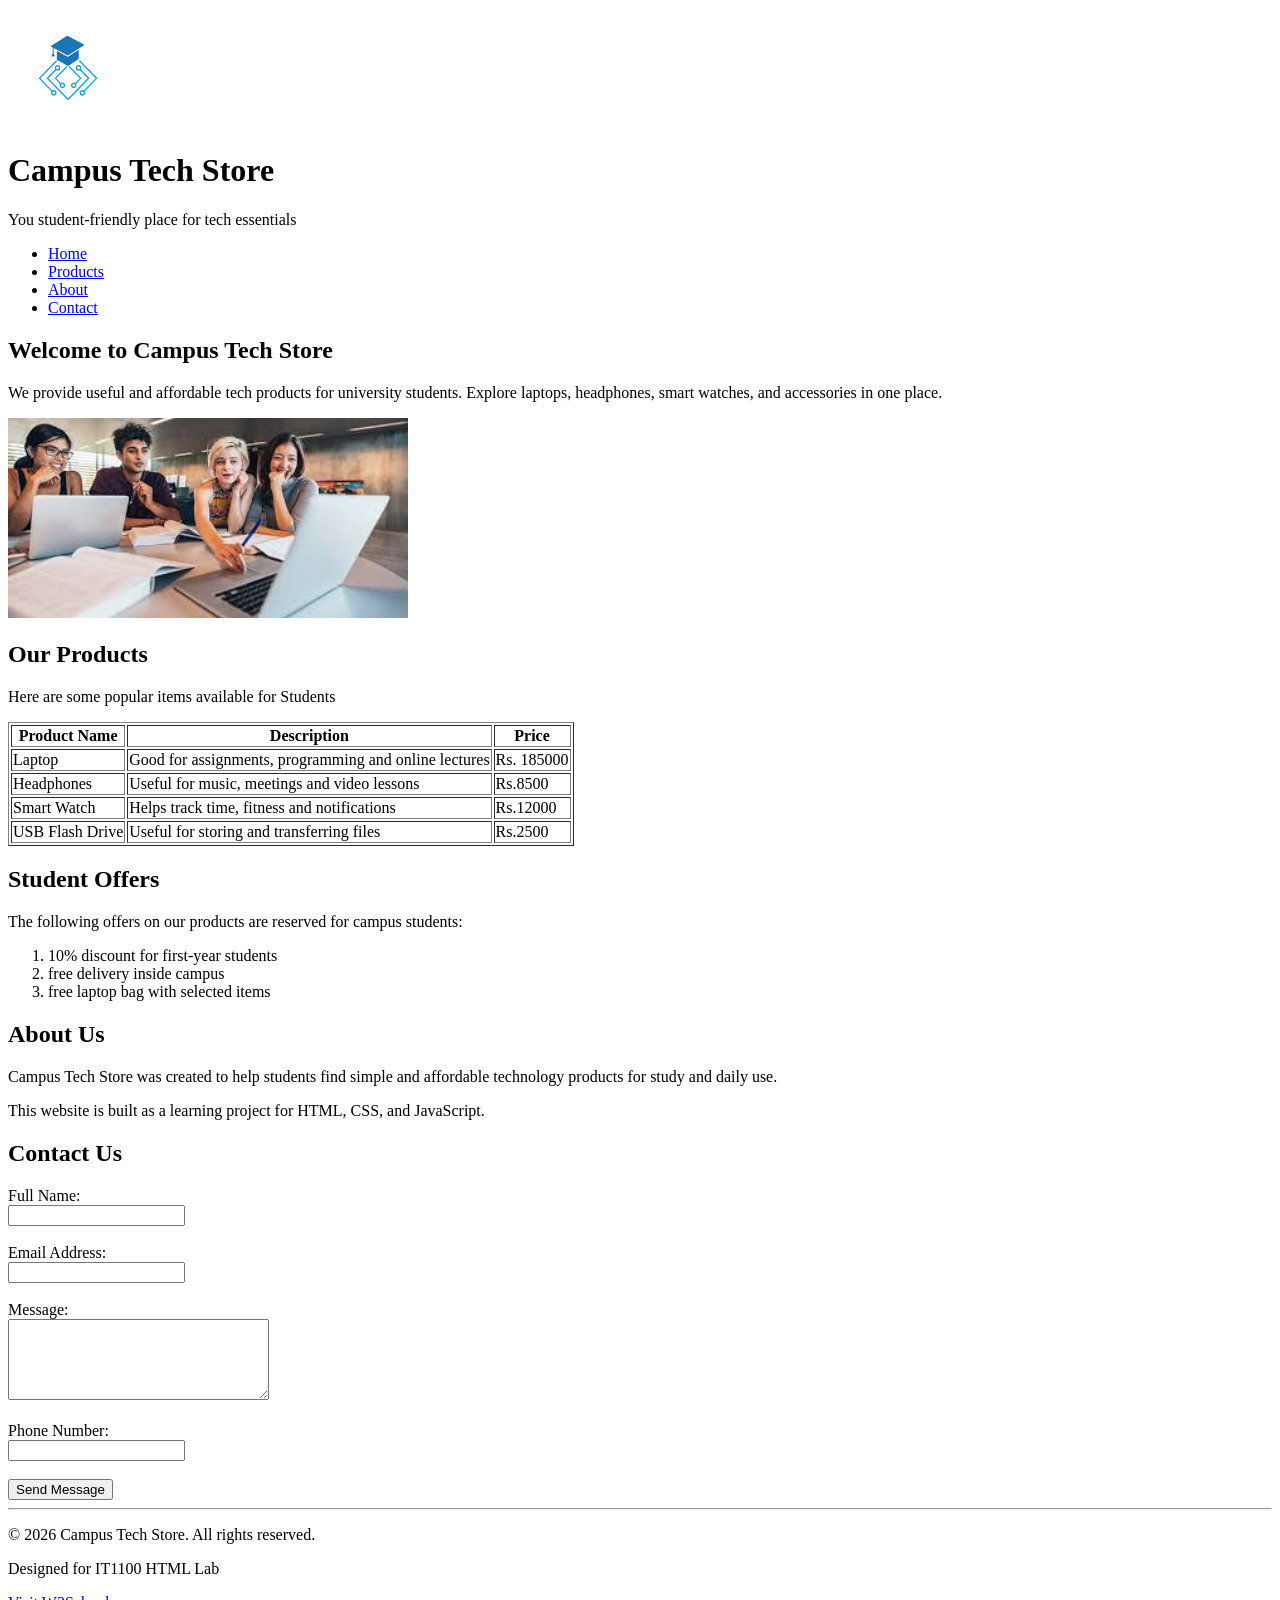
<file: index.html>
<!DOCTYPE html>  
<html lang="en">
<head>
	<meta charset="UTF-8">
	<meta name="viewport" content="width=device-width, initial-scale=1.0">
	<title> Campus Tech Store </title>
</head>
<body>
	<header>
		<img src="images/logo.png" alt="Campus Tech Store Logo" width="120">
		<h1>Campus Tech Store</h1>
		<p>You student-friendly place for tech essentials</p>
	</header>
	
	<nav>
		<ul>
			<li><a href="#home">Home</a></li>
			<li><a href ="#products">Products</a></li>
			<li><a href ="#about">About</a></li>
			<li><a href = "#contact">Contact</a></li>
		</ul>
	</nav>
	
	
	<main>
		<section id="home">
			<h2>Welcome to Campus Tech Store</h2>
			<p>
				We provide useful and affordable tech products for university students.  
				Explore laptops, headphones, smart watches, and accessories in one place. 
			</p>
			<img src="images/hero.jpg" alt="Students using technology" width="400">
		</section>
		
		<section id="products">
			<h2>Our Products</h2>
			<p>Here are some popular items available for Students</p>
			
			<table border=1>
				<tr>
					<th>Product Name</th>
					<th>Description</th>
					<th>Price</th>
				</tr>
				<tr>
					<td>Laptop</td>
					<td> Good for assignments, programming and online lectures</td>
					<td>Rs. 185000</td>
				</tr>
				<tr>
					<td>Headphones</td>
					<td>Useful for music, meetings and video lessons</td>
					<td>Rs.8500</td>
				</tr>
				<tr>
					<td>Smart Watch</td>
					<td>Helps track time, fitness and notifications</td>
					<td>Rs.12000</td>
				</tr>
				<tr>
					<td>USB Flash Drive</td>
					<td>Useful for storing and transferring files</td>
					<td>Rs.2500</td>
				</tr>
			</table>
		</section>
		
		<section id="offers">
				<h2>Student Offers</h2>
				<p>The following offers on our products are reserved for campus students:</p>
				<ol>
					<li>10% discount for first-year students</li>
					<li>free delivery inside campus</li>
					<li>free laptop bag with selected items</li>
				</ol>
				
		</section>
		
		<section id="about">
			<h2>About Us</h2>
			<p>Campus Tech Store was created to help students find simple and affordable technology products for study and daily use.
			</p>
			<p>This website is built as a learning project for HTML, CSS, and JavaScript.
			</p>
		</section>
		
		<section id="contact">
			<h2>Contact Us</h2>
			<form>
				<label for="fullname">Full Name:</label><br>
				<input type="text" id="fullname" name="fullname"><br><br>
				
				<label for="email">Email Address:</label><br>
				<input type="email" id="email" name="email"><br><br>
				
				<label for="message">Message:</label><br>
				<textarea id="message" name="message" rows="5" cols="30"></textarea><br><br>
				
				<label for="phone"></label>Phone Number:<br>
				<input type="text" id="phone" name="phone"><br><br>
				
				<input type="submit" value="Send Message">
			</form>
		</section>
		
		
	</main>
	
	
	<footer>
		<hr>
		<p>&copy; 2026 Campus Tech Store. All rights reserved.</p>
		<p>Designed for IT1100 HTML Lab</p>
		<p><a href="https://www.w3schools.com/" target="_blank">Visit W3School</p>
	</footer>
</body>
</html>
</file>
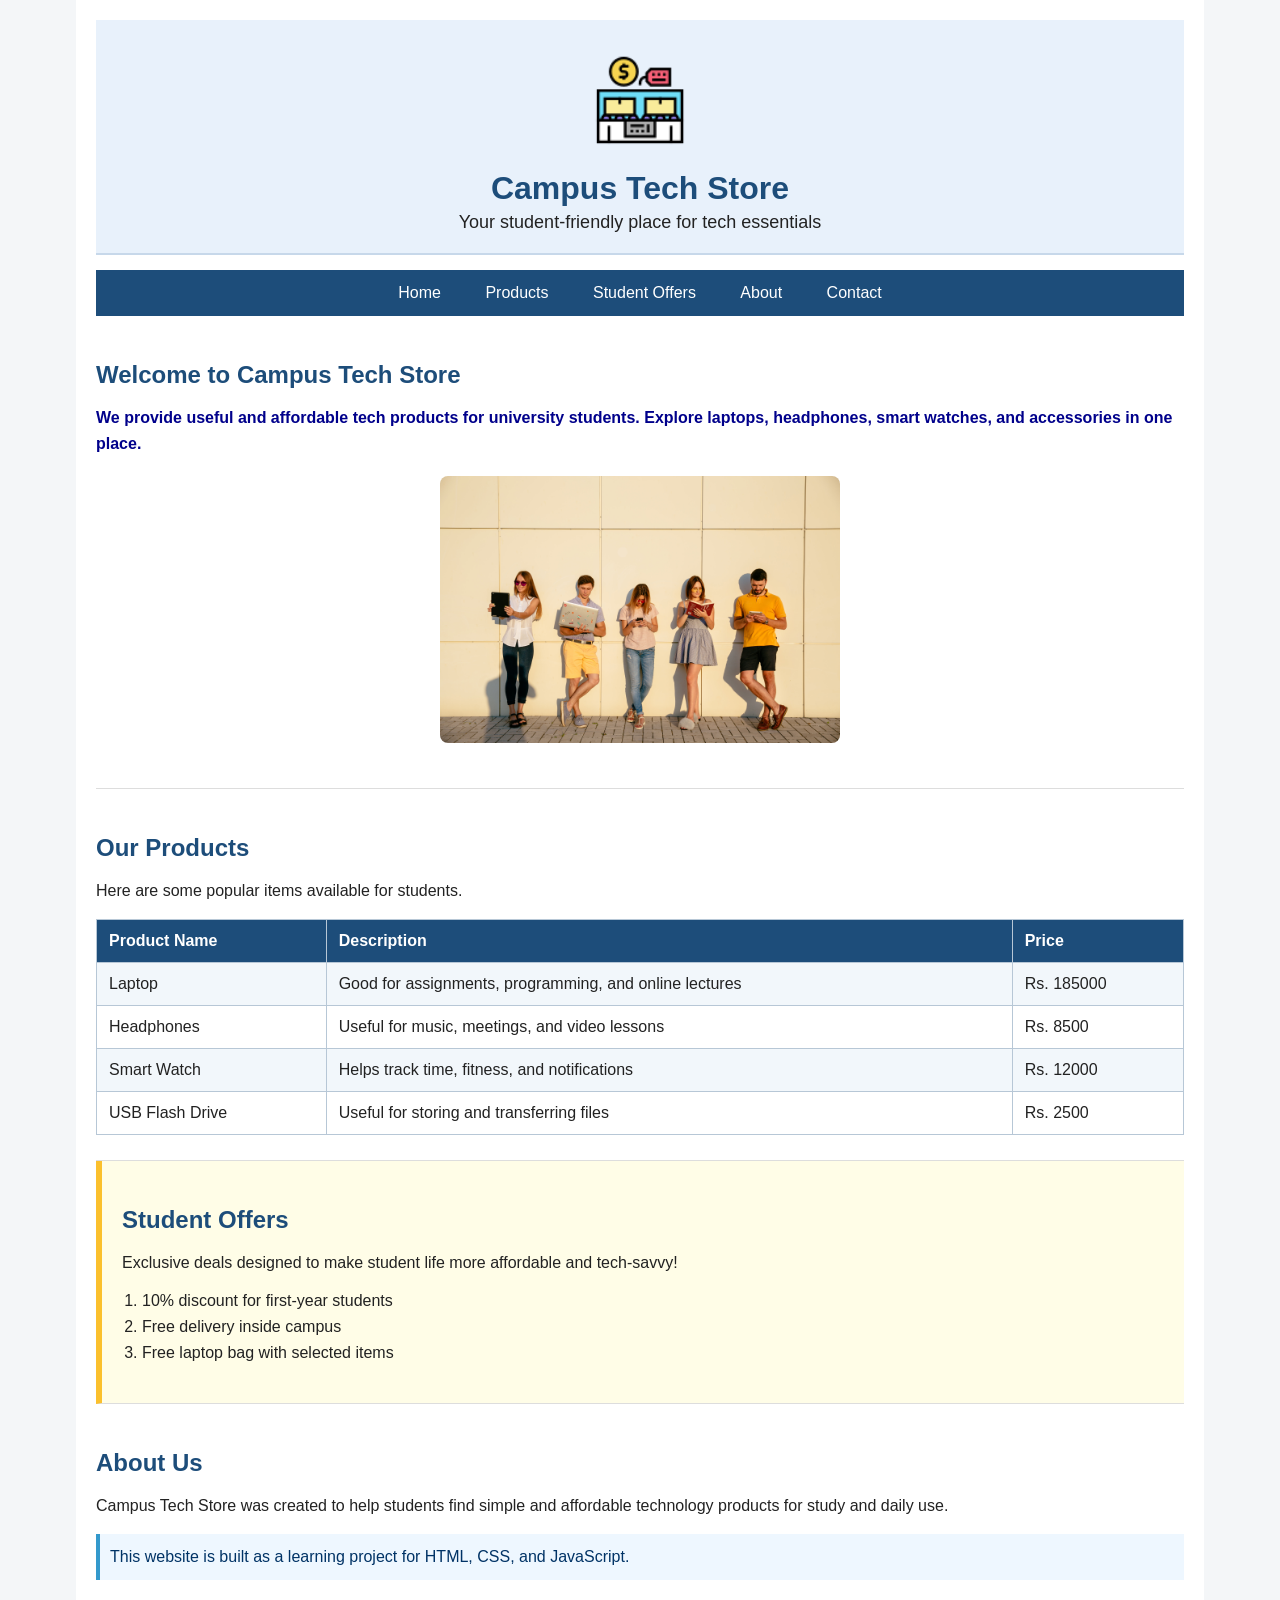
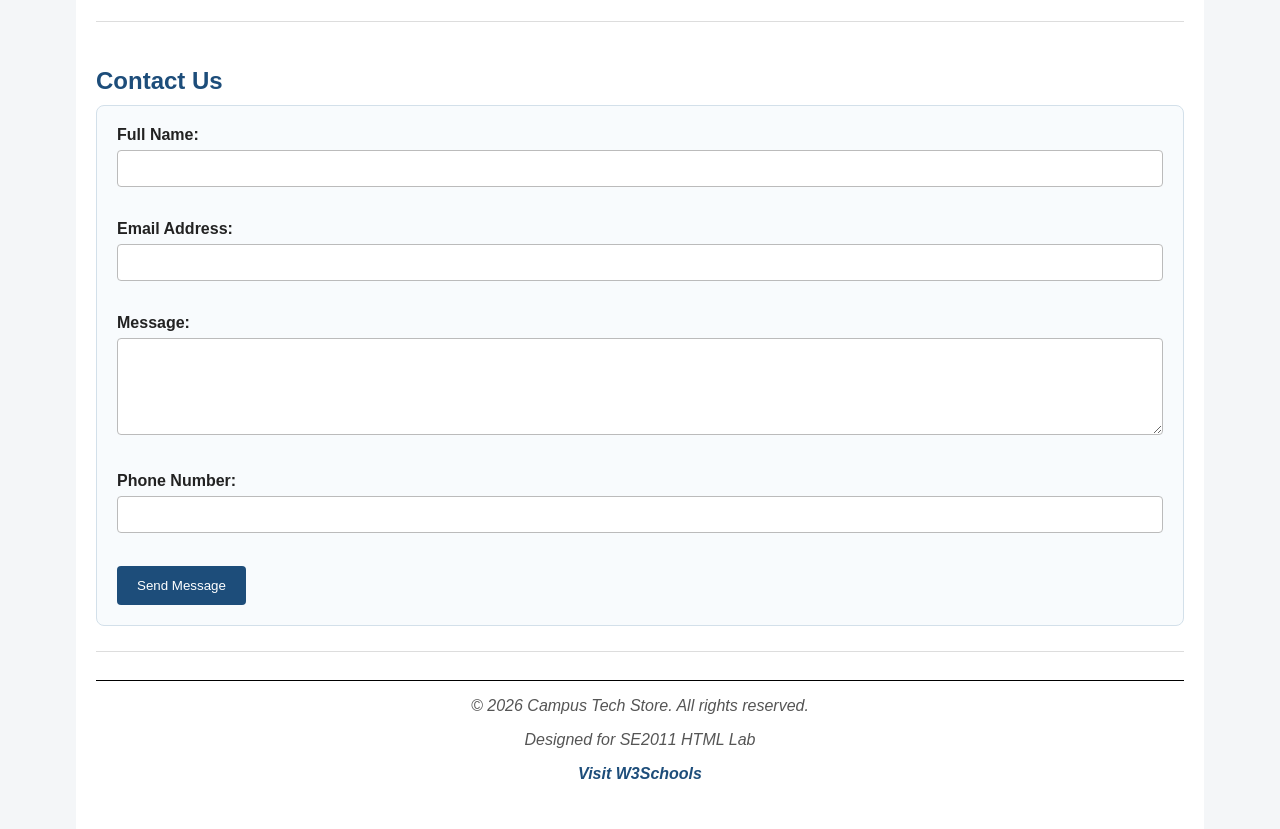
<file: IWT_Lab_01/src/index.html>
<!DOCTYPE html>  
<html lang="en">  
<head>  
    <meta charset="UTF-8">  
    <meta name="viewport" content="width=device-width, initial-scale=1.0"> 
    <title>Campus Tech Store</title>  

    <style>
        .internal-demo {
            color: white;
            background-color: darkblue;
            padding: 10px;
        }
    </style>

    <style>
    .about-note {
        background-color: #eef7ff;
        color: #003366;
        padding: 10px;
        border-left: 4px solid #3399cc;
    }
</style>


<link rel="stylesheet" href="styles/styles.css">
 


</head>  
<body> 
    <div class="container"> 
  
    <header>  
        <img src="images/logo.png" alt="Campus Tech Store Logo" width="120" class="logo">
        <h1>Campus Tech Store</h1>  
        <p>Your student-friendly place for tech essentials</p>  
    </header>  
  
    <nav>  
        <ul>  
            <li><a href="#home">Home</a></li>  
            <li><a href="#products">Products</a></li>
            <li><a href="#offers">Student Offers</a></li>  
            <li><a href="#about">About</a></li>  
            <li><a href="#contact">Contact</a></li> 
             
            
        
        </ul>  
    </nav>  
  
    <main>  
        <section id="home">  
            <h2>Welcome to Campus Tech Store</h2>  
            <p style="color: rgb(0, 0, 139); font-weight: bold;">  
                We provide useful and affordable tech products for university students.  
                Explore laptops, headphones, smart watches, and accessories in one place.  
            </p>  
            <img src="images/hero.jpg" alt="Students using technology" width="400">  
        </section>  
  
        <section id="products">  
            <h2>Our Products</h2>  
            <p>Here are some popular items available for students.</p>  
  
           <table class="product-table">
  
                <tr>  
                    <th>Product Name</th>  
                    <th>Description</th>  
                    <th>Price</th>  
                </tr>  
                <tr>  
                    <td>Laptop</td>  
                    <td>Good for assignments, programming, and online lectures</td>  
                    <td>Rs. 185000</td>  
                </tr>  
                <tr>  
                    <td>Headphones</td>  
                    <td>Useful for music, meetings, and video lessons</td>  
                    <td>Rs. 8500</td>  
                </tr>  
                <tr>  
                    <td>Smart Watch</td>  
                    <td>Helps track time, fitness, and notifications</td>  
                    <td>Rs. 12000</td>  
                </tr> 

                <tr>  
                    <td>USB Flash Drive</td>  
                    <td>Useful for storing and transferring files</td>  
                    <td>Rs. 2500</td>  
                </tr> 
                
                

            </table>  
        </section>  



<section id="offers">
            <h2>Student Offers</h2>
            <p>Exclusive deals designed to make student life more affordable and tech-savvy!</p>
            
            <ol>
                <li>10% discount for first-year students</li>
                <li>Free delivery inside campus</li>
                <li>Free laptop bag with selected items</li>
            </ol>
        </section>






  
        <section id="about">  
            <h2>About Us</h2>  
            <p>  
                Campus Tech Store was created to help students find simple and affordable  
                technology products for study and daily use.  
            </p>  
            <p class="about-note">  
                This website is built as a learning project for HTML, CSS, and JavaScript.  
            </p>  
        </section>  
  
        <section id="contact">  
            <h2>Contact Us</h2>  
            <form class="contact-form">   
                <label for="fullname">Full Name:</label><br>  
                <input type="text" id="fullname" name="fullname"><br><br>  
  
                <label for="email">Email Address:</label><br>  
                <input type="email" id="email" name="email"><br><br>  
  
                <label for="message">Message:</label><br>  
                <textarea id="message" name="message" rows="5" cols="30"></textarea><br><br>
                
                <label for="phone">Phone Number:</label><br>
                <input type="text" id="phone" name="phone"><br><br>


  
                <input type="submit" value="Send Message">  
            </form>  
        </section>  
    </main>  
  
    <footer>
    <hr>
    <p>&copy; 2026 Campus Tech Store. All rights reserved.</p>
    <p>Designed for SE2011 HTML Lab</p>
    <p><a href="https://www.w3schools.com/" target="_blank">Visit W3Schools</a></p>
</footer>

  
</div>
</body>  
</html>
</file>
<file: IWT_Lab_01/src/styles/styles.css>
body {
    font-family: Arial, sans-serif;
    background-color: #f4f6f8;
    color: #222222;
    margin: 0;
    padding: 0;
}

.container {
    width: 85%;
    margin: auto;
    background-color: #ffffff;
    padding: 20px;
}

header {
    text-align: center;
    padding: 20px 0;
    background-color: #e8f1fb;
    border-bottom: 2px solid #c7d8ea;
}

.logo {
    display: block;
    margin: 0 auto 10px auto;
}

header h1 {
    margin: 10px 0 5px 0;
    color: #1d4d7a;
}

header p {
    margin: 0;
    font-size: 18px;
}

nav {
    background-color: #1d4d7a;
    margin-top: 15px;
}

nav ul {
    list-style-type: none;
    margin: 0;
    padding: 0;
    overflow: hidden;
    text-align: center;
}

nav ul li {
    display: inline-block;
}

nav ul li a {
    display: block;
    color: white;
    text-decoration: none;
    padding: 14px 20px;
}

nav ul li a:hover {
    background-color: #163a5b;
}

section {
    padding: 25px 0;
    border-bottom: 1px solid #dddddd;
}

section h2 {
    color: #1d4d7a;
    margin-bottom: 10px;
}

section p {
    line-height: 1.6;
}

#home img {
    display: block;
    margin: 20px auto;
    max-width: 100%;
    border-radius: 8px;
}

.product-table {
    width: 100%;
    border-collapse: collapse;
    margin-top: 15px;
}

.product-table th,
.product-table td {
    border: 1px solid #b7c7d6;
    padding: 12px;
    text-align: left;
}

.product-table th {
    background-color: #1d4d7a;
    color: white;
}

.product-table tr:nth-child(even) {
    background-color: #f2f7fb;
}


.product-table tr:hover {
    background-color: #d9e6f2;
}


#offers {
    background-color: #fffde7; 
    border-left: 6px solid #fbc02d;
    padding-left: 20px;
}

#offers ol {
    padding-left: 20px;
}

#offers li {
    margin-bottom: 8px;
}

.contact-form {
    background-color: #f8fbfd;
    padding: 20px;
    border: 1px solid #d3e0ea;
    border-radius: 8px;
}

.contact-form label {
    font-weight: bold;
}


.contact-form input[type="text"],
.contact-form input[type="email"],
.contact-form textarea {
    width: 100%;
    padding: 10px;
    margin-top: 6px;
    margin-bottom: 15px;
    border: 1px solid #bbbbbb;
    border-radius: 4px;
    box-sizing: border-box;
}

.contact-form input[type="submit"] {
    background-color: #1d4d7a;
    color: white;
    border: none;
    padding: 12px 20px;
    cursor: pointer;
    border-radius: 4px;
}

.contact-form input[type="submit"]:hover {
    background-color: #163a5b;
}

footer {
    text-align: center;
    padding: 20px 0 10px 0;
    color: #555555;
    font-style: italic;
}

footer hr {
    border: 0;
    border-top: 1px solid #000000;
    margin-bottom: 15px;
}

footer a {
    color: #1d4d7a;
    text-decoration: none;
    
    font-weight: bold;
}

footer a:hover {
 
    color: #d32f2f;
    text-decoration: underline;
}
</file>
